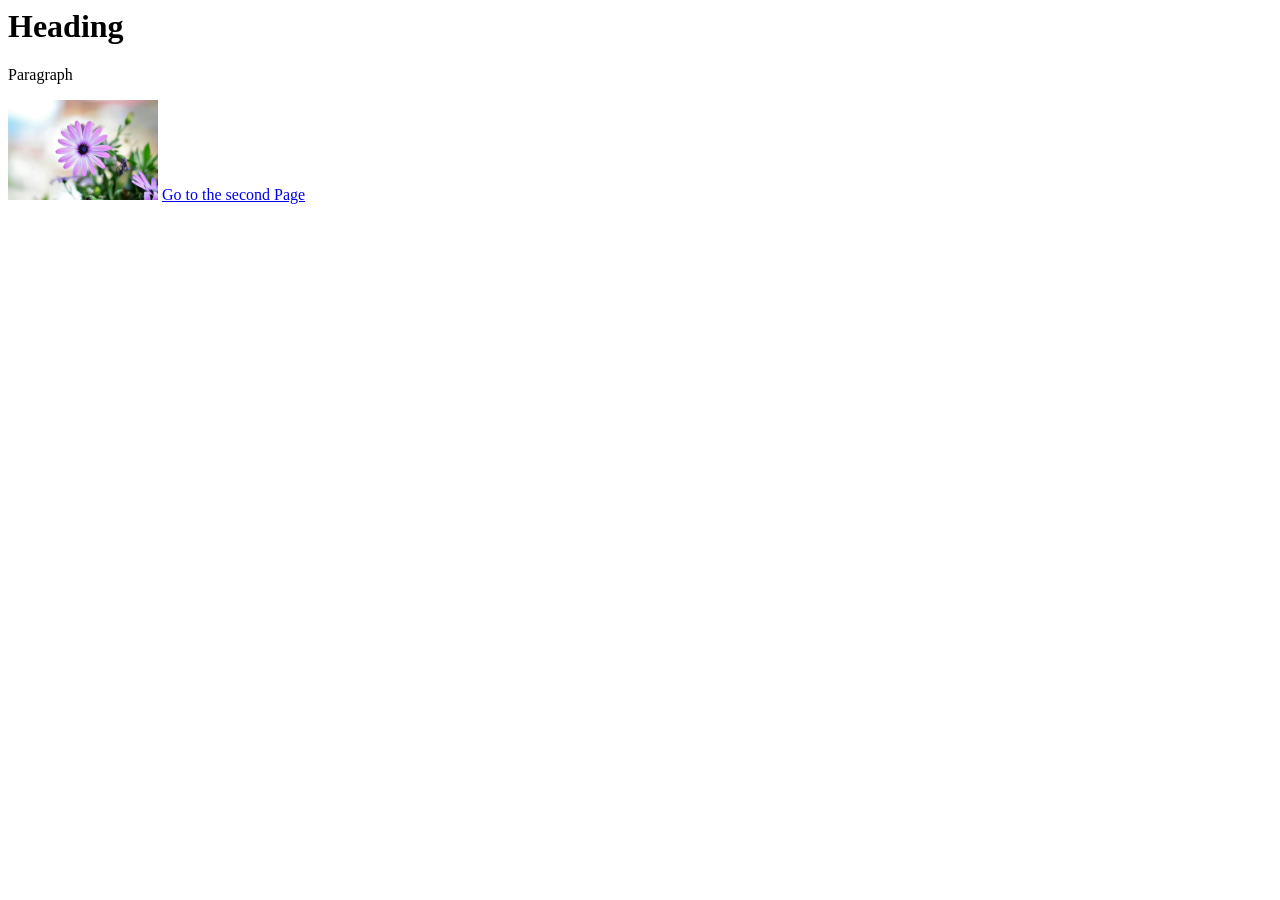
<file: HTML Template/index.html>
<!--This is a short example code template, going through how to add an image, link and some text. Try to change it to your needs. -->

<DOCTYPE! html> 

<html lang="en-GB"><!--Declaring your websites language to the browser-->

<head>
    <title>Put your Title here</title> <!--Your webpages title-->
</head>

<body>
    <h1>Heading</h1>
    <p>Paragraph</p>
    <img src="flower.jpg" alt="flower" height="100px" width="150px"><!-- How to add an image. Make sure to change the name of the image that what your image is actually called.-->
    <a href="page2.html">Go to the second Page</a> <!-- Here is how to add a link, delete if you need-->
</body>

</html>
</file>
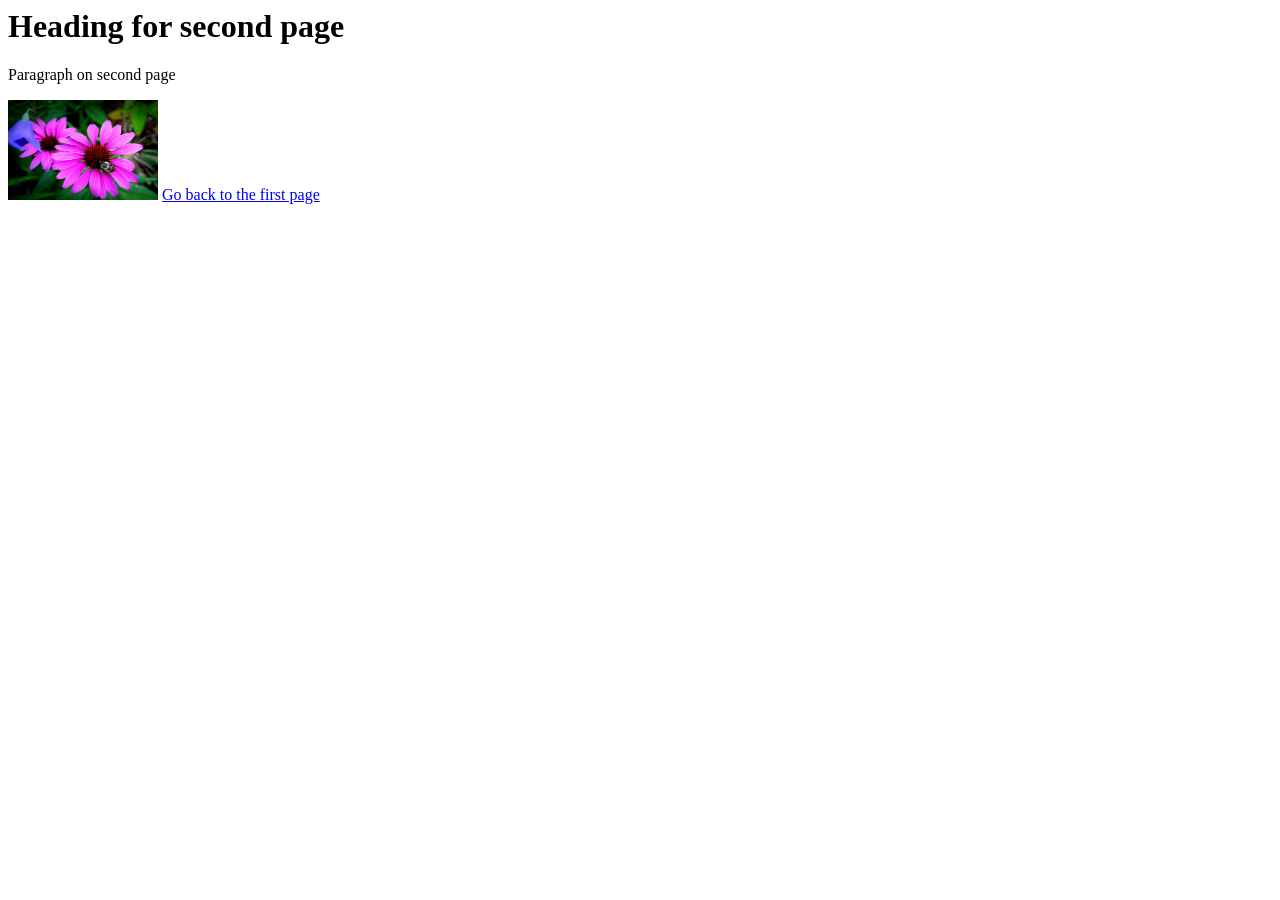
<file: HTML Template/page2.html>
<!-- This is an example of a linked page in HTML, you can create more within your directory for a proper webpage. -->
<DOCTYPE! html> 

<html lang="en-GB">

<head>
    <title>Title here</title>
</head>

<body>
    <h1>Heading for second page</h1>
    <p>Paragraph on second page</p>
    <img src="flower2.jpg" alt="flower" height="100px" width="150px">
    <a href="index.html">Go back to the first page</a>
</body>

</html>
</file>
